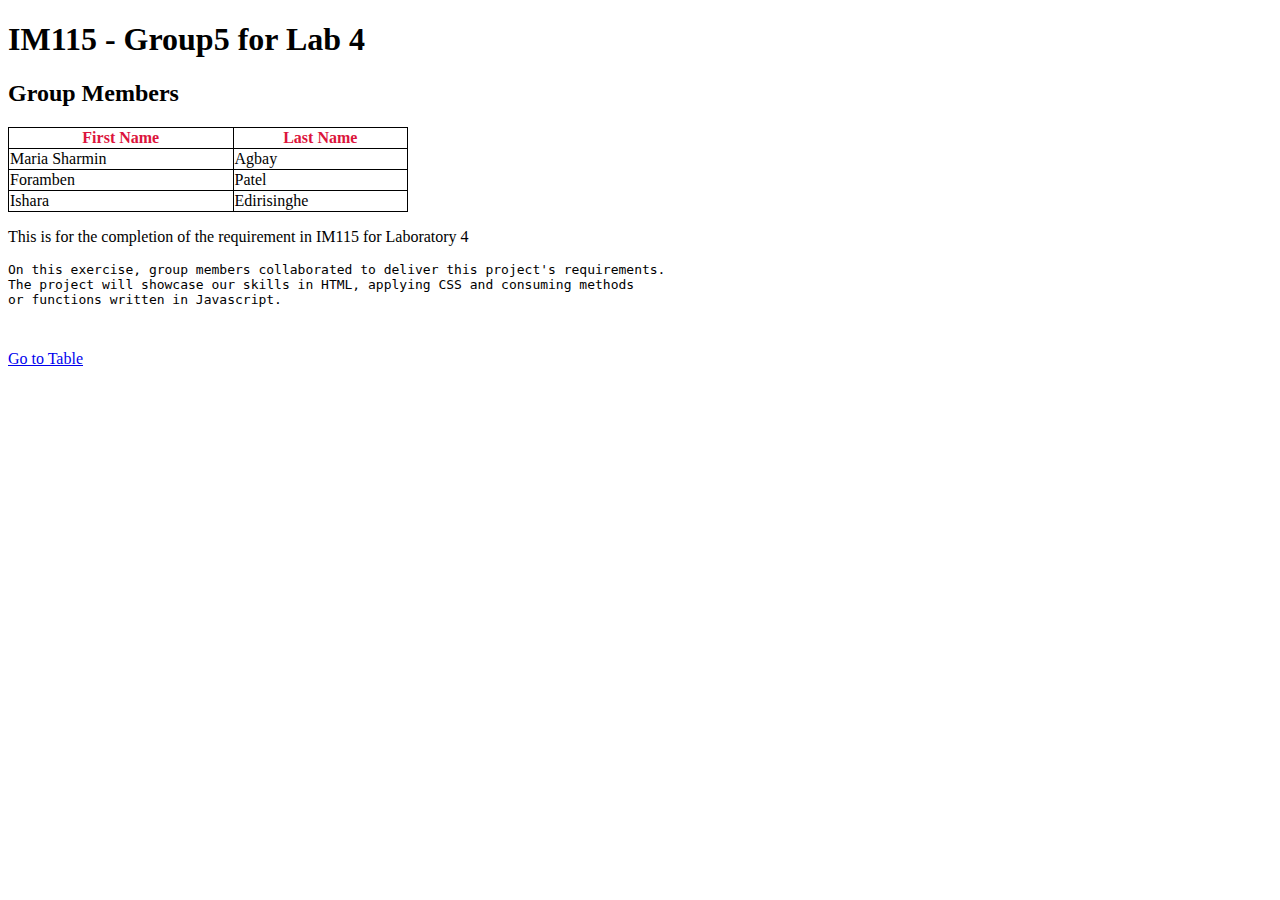
<file: index.html>
<!DOCTYPE html>
<html lang="en">
<head>
    <meta charset="UTF-8">
    <meta name="viewport" content="width=device-width, initial-scale=1.0">
    <title>IM115Group 5</title>
    <link rel="stylesheet" href="style.css">
    <script src="script.js"></script>

</head>
<body>
    <div class='headclass'>
        <h1>IM115 - Group5 for Lab 4</h1>
    </div>
    <div class='memberclass'>
        <h2>Group Members</h2>
        <table class="indextable">
            <tr class="trhead">
                <th>First Name</th>
                <th>Last Name</th>
            </tr>
            <tr>
                <td>Maria Sharmin</td>
                <td>Agbay</td>
            </tr>
            <tr>
                <td>Foramben</td>
                <td>Patel</td>
            </tr>
            <tr>
                <td>Ishara</td>
                <td>Edirisinghe</td>
            </tr>
        </table>
    </div>
    <div>
        <p>This is for the completion of the requirement in IM115 for Laboratory 4</p>
        <pre>On this exercise, group members collaborated to deliver this project's requirements.
The project will showcase our skills in HTML, applying CSS and consuming methods 
or functions written in Javascript.
            
        </pre>
    </div>
    <div>
        <a href="table.html">Go to Table</a>
    </div>

</body>
</html>
</file>
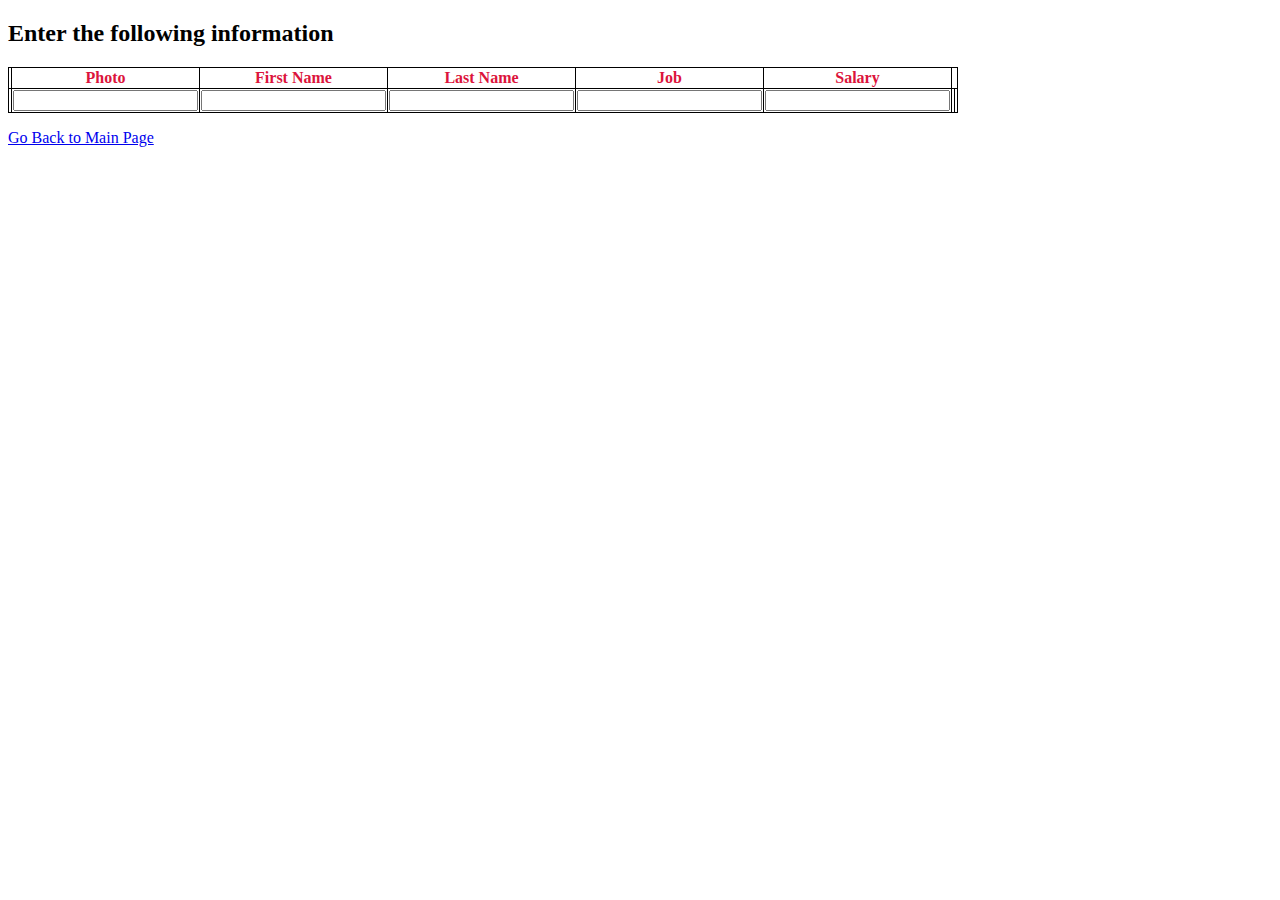
<file: table.html>
<!DOCTYPE html>
<html lang="en">
<head>
    <meta charset="UTF-8">
    <meta name="viewport" content="width=device-width, initial-scale=1.0">
    <title>IM115Group 5</title>
    <link rel="stylesheet" href="style.css">
    <script src="script.js"></script>
</head>
<body class="tablebody">
    <div>
        <h2>Enter the following information</h2>
    </div>
    <div>
        <table id='tableinfo'>
           <thead>
                <tr>
                    <th class="remove_col"></th>
                    <th> Photo</th>
                    <th> First Name</th>
                    <th> Last Name</th>
                    <th> Job</th>
                    <th> Salary</th>
                </tr>
            </thead>  
            <tbody id='my_table'></tbody>
            <tfoot>
                <tr>
                    <td></td>
                    <td><input type="text" id="Photo" class='txtInput'></td>
                    <td><input type="text" id="FName" class='txtInput'></td>
                    <td><input type="text" id="LName" class='txtInput'></td>
                    <td><input type="text" id="Job" class='txtInput'></td>
                    <td><input type="text" onkeyup="onEnterUp(event)" id="Salary" class='txtInput'></td>             <td></td>
                    <td></td>
                </tr>
            </tfoot> 
        </table>
    </div>
    <dv>
        <p><a href="index.html">Go Back to Main Page</a></p>
    </dv>
</body>
</html>
</file>
<file: style.css>
table,th,td{
    border: 1px solid black;
    border-collapse: collapse;

    text-align: justify;
}

table{
    width: 400px;
}

tr:hover td{
    background-color: cornflowerblue;
}

a:visited{
    color: coral;
}

th{
    text-align: center;
    color: crimson;
}
</file>
